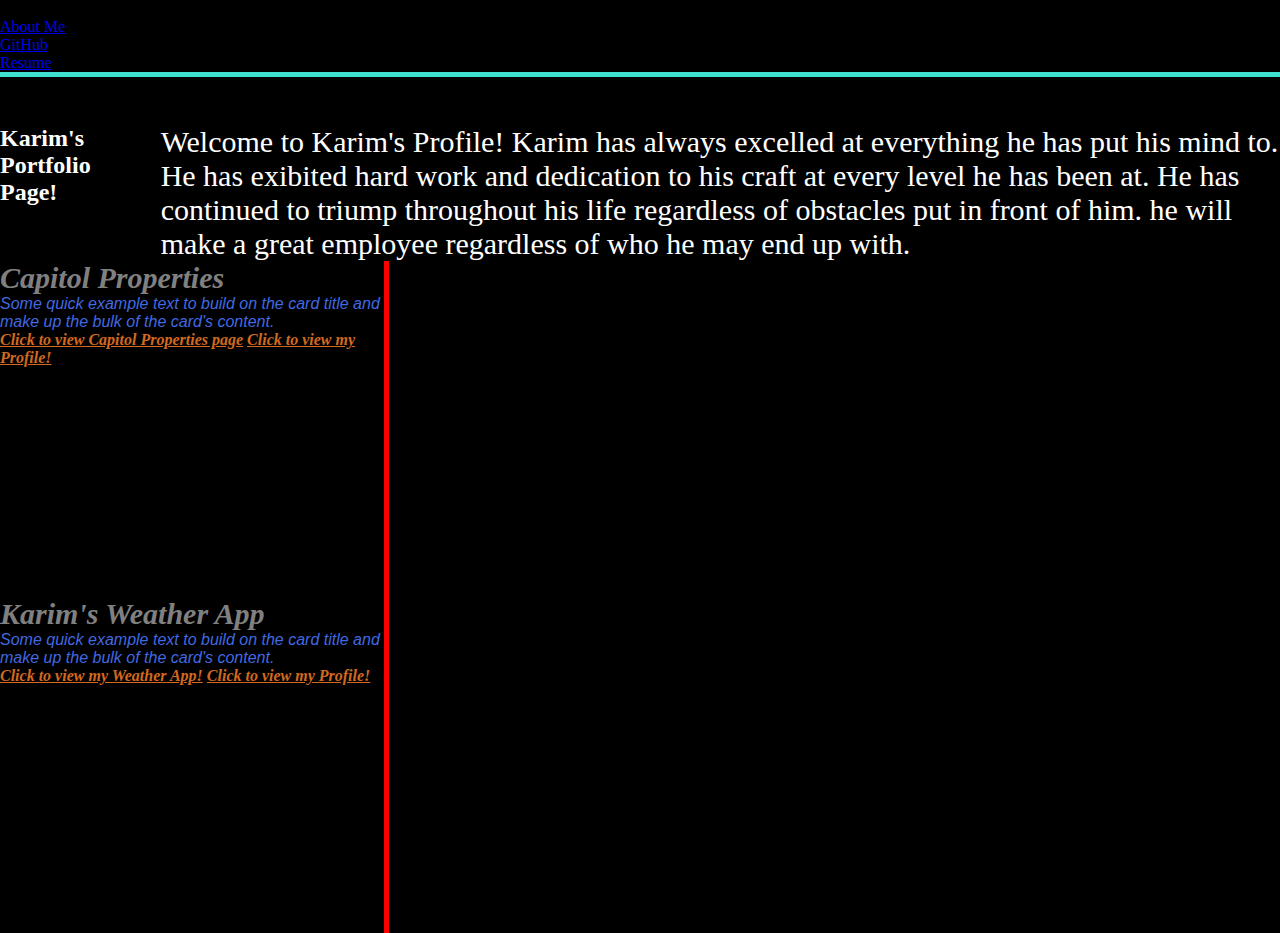
<file: MyPortfolioPage/index.html>
<!DOCTYPE html>
<html>

<head>
  <title>Karim's Portfolio Page</title>
  <link href="https://cdn.jsdelivr.net/npm/bootstrap@5.0.2/dist/css/bootstrap.min.css" rel="stylesheet"
    integrity="sha384-EVSTQN3/azprG1Anm3QDgpJLIm9Nao0Yz1ztcQTwFspd3yD65VohhpuuCOmLASjC" crossorigin="anonymous">


  <link rel="stylesheet" href="style.css">
</head>

<>

  <nav>
    <ul class="nav nav-pills nav-fill">
      <li class="nav-item">
        <a class="nav-link active" aria-current="page" href="#">About Me</a>
      </li>
      <li class="nav-item">
        <a class="nav-link" href="https://github.com/kgomez1990" target="_blank">GitHub</a>
      </li>
      <li class="nav-item">
        <a class="nav-link" href="#">Resume</a>
      </li>
    </ul>
  </nav>

  <div class="container">
    <div class = 'container-header'>
      <h2 id="header">Karim's Portfolio Page!</h2>
      <p class="bio-summary">Welcome to Karim's Profile! Karim has always excelled at everything he has put his mind to. He has exibited hard work
        and
        dedication
        to his craft at every level he has been at. He has continued to triump throughout his life regardless of
        obstacles put in front of him. he will make a great employee regardless of who he may end up with.
      </p>
    </div>
  </div>

  <section>
    <div class="card" style="width: 24rem;" id="top-card">
      <div class="card-body">
        <h5 class="card-title">Capitol Properties</h5>
        <h6 class="card-subtitle mb-2 text-muted"></h6>
        <p class="card-text">Some quick example text to build on the card title and make up the bulk of the card's
          content.</p>
        <a href="file:///C:/Users/55936/bootcampfolder/CapitolProperites/index.html" class="card-link"
          target="_blank">Click to view Capitol Properties page</a>
        <a href="https://github.com/kgomez1990" class="card-link" target="_blank">Click to view my Profile!</a>
      </div>
    </div>


    <div class="card" style="width: 24rem;" id="bottom-card">
      <div class="card-body">
        <h5 class="card-title">Karim's Weather App</h5>
        <h6 class="card-subtitle mb-2 text-muted"></h6>
        <p class="card-text">Some quick example text to build on the card title and make up the bulk of the card's
          content.</p>
        <a href="file:///C:/Users/55936/bootcampfolder/Homework%20Assignments/KarimWeatherApp/index.html"
          class="card-link" target="_blank">Click to view my Weather App!</a>
        <a href="https://github.com/kgomez1990" class="card-link" target="_blank">Click to view my Profile!</a>
      </div>
    </div>
  </section>


  </body>

</html>
</file>
<file: MyPortfolioPage/style.css>
* {
    margin: 0;
    padding: 0;
}

 .nav-fill {
    border-bottom: 5px solid turquoise;
    text-decoration: none;
} 

#top-card {
    background-image: url('https://images.unsplash.com/photo-1613379293095-d81837c1502d?ixid=MnwxMjA3fDB8MHxwaG90by1wYWdlfHx8fGVufDB8fHx8&ixlib=rb-1.2.1&auto=format&fit=crop&w=750&q=80');
    background-repeat: no-repeat;
    background-size: cover;
}

#bottom-card {
    background-image: url('https://images.unsplash.com/photo-1527022206739-2c7edca55829?ixid=MnwxMjA3fDB8MHxwaG90by1wYWdlfHx8fGVufDB8fHx8&ixlib=rb-1.2.1&auto=format&fit=crop&w=334&q=80');
    background-repeat: no-repeat;
    background-size: cover;
}

.card-text {
    color: royalblue;
    font-family: 'Segoe UI', Tahoma, Geneva, Verdana, sans-serif;
    font-style: italic;
}

.card-link {
    color: chocolate;
    font-weight: bolder;
    font-style: italic;
    
}

.nav-item:hover {
    background-color: blue;
}

body {
    background-color: black;
}

.card {
    border-right: 5px solid red;
    height: 21rem;
}

.card-title {
    color: gray;
    font-size: 30px;
    font-style: italic;

}

.container-header {
    display: flex;
    justify-content: space-evenly;
    margin-top: 3rem;
}

#header {
    color: white;
    margin-right: 70px;
}

.bio-summary {
    color: white;
    font-size: 30px;
}
</file>
